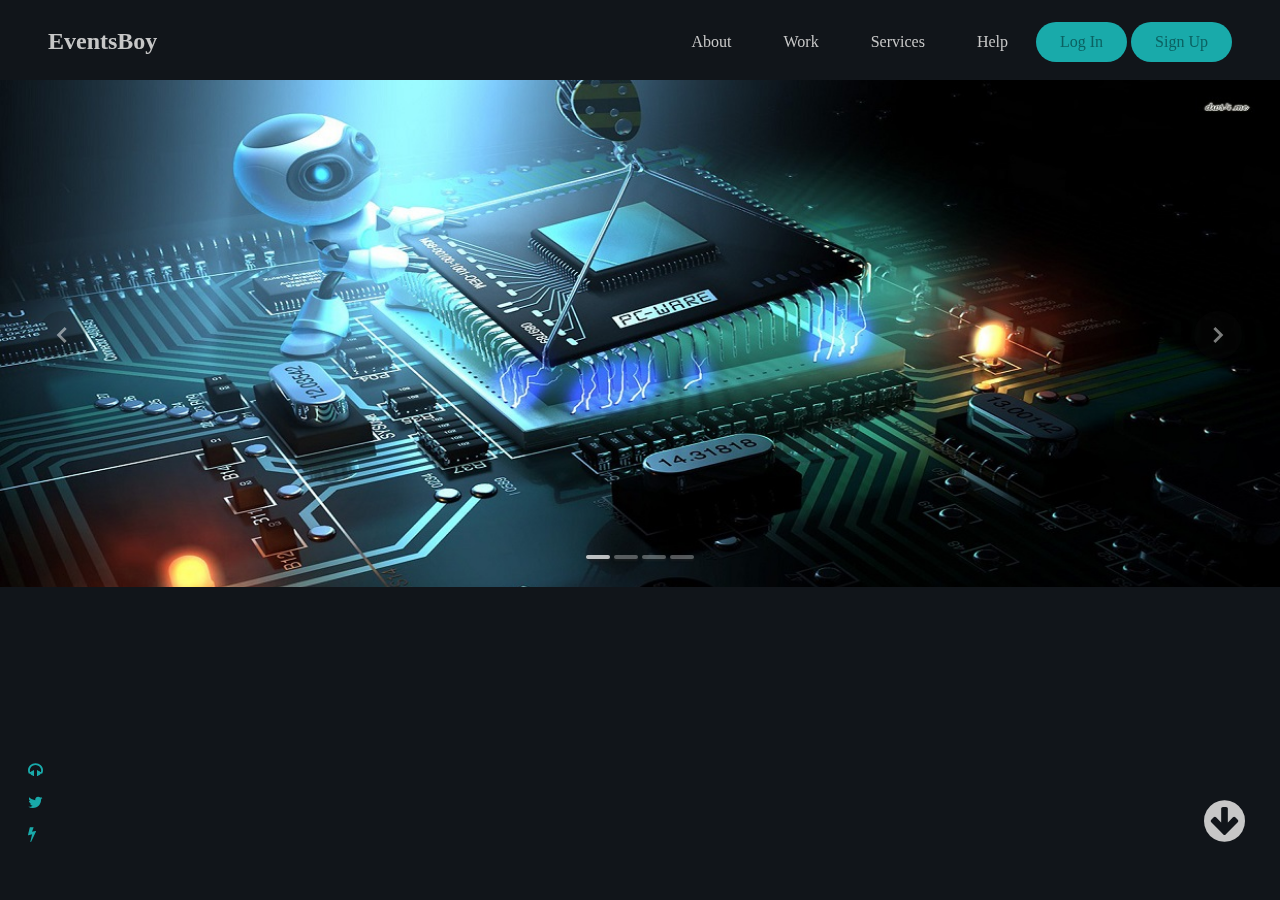
<file: index.html>
<!DOCTYPE html>
<html lang="en">
    <head>
        <title>EventsBoy - Help to those Who Need</title>
        <meta charset="UTF-8">
        <meta name="viewport" content="width=device-width,user-scalable=no,initial-scale=1">
        <link href="style.css" rel="stylesheet">
        <link href="https://stackpath.bootstrapcdn.com/font-awesome/4.7.0/css/font-awesome.min.css" rel="stylesheet" integrity="sha384-wvfXpqpZZVQGK6TAh5PVlGOfQNHSoD2xbE+QkPxCAFlNEevoEH3Sl0sibVcOQVnN" crossorigin="anonymous">
    </head>
    <body>
            <header>
                    <h2>EventsBoy</h2>

                    <div class="hamberger">
                        <span></span>
                        <span></span>
                        <span></span>
                    </div>

                    <nav>
                        <a href="#">About</a>
                        <a href="#">Work</a>
                        <a href="#">Services</a>
                        <a href="#">Help</a>
                        <a href="login.php" class="bt logsign">Log In</a>
                        <a href="signup.php" class="logsign">Sign Up</a>
                    </nav>
                    
                    <div class="icon">
                        <i class="fa fa-headphones" aria-hidden="true"></i><br>
                        <i class="fa fa-twitter" aria-hidden="true"></i><br>
                        <i class="fa fa-bolt" aria-hidden="true"></i><br>
                    </div>
                    
                    <div class="arrow">
                        <i class="fa fa-arrow-circle-down" aria-hidden="true"></i>
                    </div> 
                </header>
        <div class="slider" id="slider">
		    <div>
			    <img src="img/slider1.jpg">
		    </div>
		    <div>
			    <img src="img/slider2.jpg">
		    </div>
		    <div>
		    	<img src="img/slider3.jpg">
            </div>
		    <div>
		    	<img src="img/slider4.jpg">
		    </div>
		

		    <button class="prev">
		    	<svg xmlns="http://www.w3.org/2000/svg" width="24" height="24" viewBox="0 0 24 24"><path d="M5 3l3.057-3 11.943 12-11.943 12-3.057-3 9-9z"/></svg>
		    </button>
		    <button class="next">
		    	<svg xmlns="http://www.w3.org/2000/svg" width="24" height="24" viewBox="0 0 24 24"><path d="M5 3l3.057-3 11.943 12-11.943 12-3.057-3 9-9z"/></svg>
		    </button>

		    <!-- Slider Background-->
		    <img src="[data-uri]">
		    <!-- Swicthes -->
		    <span>
			<!--<i class="active"></i>
			<i></i>
			<i></i>-->
		    </span>
	    </div>

    <script src="res/script.main.js"></script>
    </body>
</html>
</file>
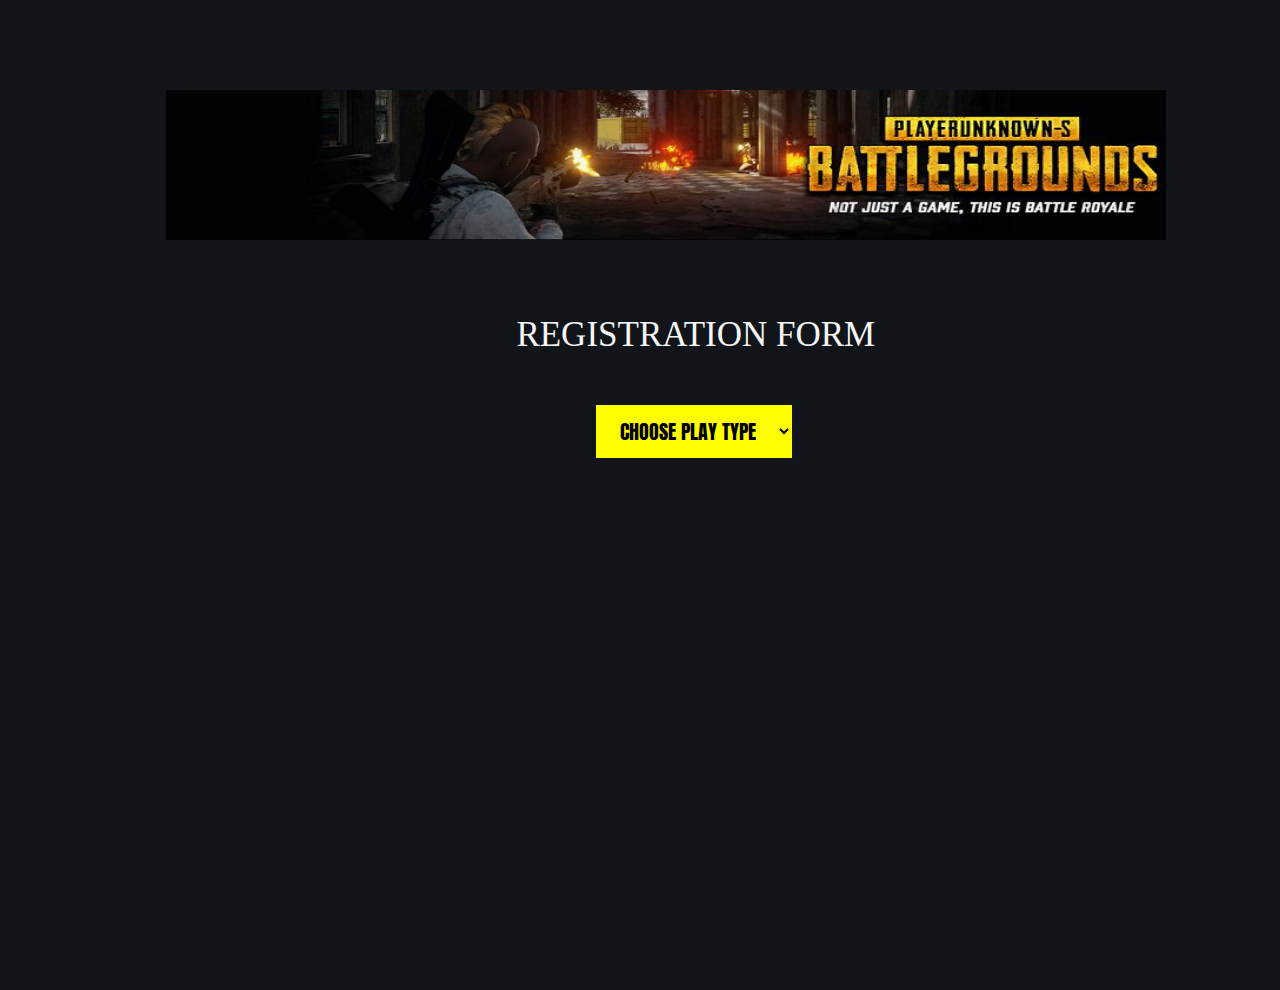
<file: events/submition.html>
<!DOCTYPE html>
<html lang="en">
    <head>
        <title></title>
        <meta charset="UTF-8">
        <meta name="viewport" content="width=device-width, initial-scale=1">
        <link href="../style.css" rel="stylesheet">
        <link href="style1.css" rel="stylesheet">
        <link href="https://fonts.googleapis.com/css?family=Anton" rel="stylesheet">

    </head>
    <body>
        <container id="content">
        <div class="eventform">
            <div class="gameimg">
                <img src="../img/Banner.jpg" alt="Picture">
            </div>

            <div class="text">
                REGISTRATION FORM
            </div>
            <form id="pubg_signup_form">
            <div class="gameop">
                <select id="case">
                    <option>CHOOSE PLAY TYPE</option>
                    <option>SOLO</option>
                    <option>DUO</option>
                    <option>SQUAD</option>
                </select>
            </div>
            <div id="solo">
                <input type="text" name="" placeholder="ENTER PUBG ID">
                <input type="text" name="" placeholder="ENTER USERNAME">
                <input type="text" name="" placeholder="ENTER YOUR EMAIL">
                <input type="text" name="" placeholder="ENTER PAYTM MOBILE NUMBER">
                <input type="checkbox" name="" value=""><a href="#">I agree with Terms and Policies</a>
                <button id="solobtn">SUBMIT</button>
                <button id="solobtn2">CANCEL</button>
            </div>
            <div id="duo">
                <input type="text" name="" placeholder="TEAM NAME">
                <input type="text" name="" placeholder="ENTER PUBG ID">
                <input type="text" name="" placeholder="PLAYER1 NAME">
                <input type="text" name="" placeholder="ENTER EMAIL">
                <input type="text" name="" placeholder="PLAYER2 NAME">
                <input type="text" name="" placeholder="ENTER PAYTM MOBILE NUMBER">
                <input type="checkbox" name="" value=""><a href="#">I agree with Terms and Policies</a>
                <button id="duobtn">SUBMIT</button>
                <button id="duobtn2">CANCEL</button>
                
            </div>
            <div id="squad">
                <input type="text" name="" placeholder="Team Name">       
                <input type="text" name="" placeholder="Pubg Gaming Id">
                <input type="text" name="" placeholder="Player1 Gaming Name">
                <input type="text" name="" placeholder="Player2 Gaming Name">
                <input type="text" name="" placeholder="Player3 Gaming Name">
                <input type="text" name="" placeholder="Player4 Gaming Name">
                <input type="text" name="" placeholder="Registered Email">
                <input type="text" name="" placeholder="Paytm Mobile No.">
                <input type="checkbox" name="" value=""><a href="#">I agree with Terms and Policies</a>
                <button id="squadbtn">SUBMIT</button>
                <button id="squadbtn2">CANCEL</button>
            </div>
            </form>
        </div>
        </container>

        


        
        <script src="../res/script.submition.js"></script>
    </body>
</html>
</file>
<file: style.css>
body {
    margin: 0;
    padding: 0;
    background-color: rgb(17, 21, 26);
    font-family: "Trebuchet MS";
}
a {
    color: inherit;
    text-decoration: none;
}
header {
    color: rgb(199, 199, 199);
    padding: 0.5rem 3rem;
    position: fixed;
    top: 0;
    left: 0;
    right: 0;
    z-index: 100;
}
header h2 {
    display: inline-block;
}
nav {
    float: right;
}
nav a {
    display: inline-block;
    padding: 8px 24px;
    line-height: 3.3rem;
}

@media (min-width: 700px) {
    nav .logsign {
        line-height: 1.5rem;
        background-color: #19AAAA;
        border-radius: 30px;
        color: rgb(11, 97, 97); 
    }
}

header .hamberger {
    float: right;
    display: none;
    position: relative;
    z-index: 10;
}
header .hamberger span {
    display: block;
    width: 1.4rem;
    height: 3px;
    margin: 5px;
    background-color: #fff;
}

.icon {
    position: fixed;
    bottom: 50px;
    left: 20px;
    cursor: pointer;
}
.icon .fa{
    margin: 8px;
    color: #19AAAA;
}
.arrow {
    float: right;
    bottom: 50px;
    right: 30px;
    position: fixed;
}
.arrow .fa {
    font-size: 3rem;
    padding: 5px;
    float: right;
}
.fa:hover {
    transition: 0.5s;
    transform: scale(1.4);
}

/* Responsive for Mobile phone */

@media (max-width: 800px) { 
    nav {
        display: block;
        position: absolute;
        width: 240px;
        height: 100vh;
        background-color: rgb(9, 60, 80);
        top: 0;
        right: -300px;
        padding-top: 100px;
        transition: 0.5s all;
    }
    nav a {
        display: block;
        padding-left: 50px;
        transition: 0.2s;
        border-bottom: 1px solid rgba(255, 255, 255, 0.2);
    }
    nav a:hover {
        background: #fff;
        color: rgb(11, 97, 97);
    }
    nav a.bt {
        background: #fff;
        color: rgb(11, 97, 97);
    }
    header .hamberger:hover ~ nav , nav:hover {
        right: 0;
    }
    
    header .hamberger span {
        transition: 0.4s all;
    }
    header .hamberger {
        display: block;
        margin-top: 1.3rem;
    }
    header .hamberger:hover span:nth-child(2){
        transform: translate(100px, 0);
    }
    header .hamberger:hover span:first-child {
        transform: rotate(-45deg) translate(0,11px);
    }
    header .hamberger:hover span:last-of-type {
        transform: rotate(45deg) translate(0,-11px);
    }
}


/* Slider Design */

.slider {
    margin-top: 80px;
	position: relative;
	overflow: hidden;
}
.slider div {
	display: block;
	max-height: 100vh;
	overflow: hidden;
	background: #000000;
	position: absolute;
	left: -100%;
	width: 100%;
	opacity: 0;
	transition: 1s left ease, 1s opacity ease;
}
.slider div.close {
	opacity: 0;
	left: 100%;
}
.slider div.show {
	z-index: 10;
	opacity: 1;
	left: 0;
}
.slider > img {
	display: block;
	width: 100%;
	max-height: 90vh;
}
.slider div > img {
	display: block;
	width: 100%;
}
.slider span {
	z-index: 11;
	display: block;
	position: absolute;
	bottom: 5%;
	left: 50%;
	transform: translate(-50%, 0);
}
.slider span i {
	float: left;
	content: " ";
	display: block;
	width: 1.5rem;
	height: 0.25rem;
	border-radius: 0.25rem;
	box-shadow: 0 0.125rem 0.125rem rgba(40, 40, 40, 0.4);
	background: rgba(255, 255, 255, 0.322);
	margin: 0.125rem;
	transition: 0.7s all;
}
.slider span i.active {
	background: rgba(255, 255, 255, 0.726);
}
.slider button {
	z-index: 11;
	position: absolute;
	top: calc(50% - 1.4rem);
	height: 1.4rem;
	width: 1.4rem;
	padding: 1.5rem;
	border: none;
	border-radius: 50%;
	background: rgba(17, 17, 17, 0.333);
	transition: 0.4s all;
	opacity: 0.6;
}
.slider button svg {
	position: absolute;
	top: 50%;
	left: 50%;
	transform: translate(-50%, -50%);
	width: 1rem;
	height: 1rem;
	fill: rgba(255, 255, 255, 0.8);
	transition: 0.3s all;
}
.slider button.prev {
	left: 3%;
	transform: rotate(180deg);
}
.slider button.next {
	right: 3%;
}
.slider button:hover {
	background: rgba(0, 0, 0, 0.8);
	cursor: pointer;
}

/* Responsive Slider Styles */
@media (max-width: 600px) {
	.slider button {
		padding: 1rem;
	}
}



/* Login Session */
#error {
    color: red;
    display: inline-block;
    margin-left: 40px;
    text-align: center;
}
#loginbt {
    float: right;
}
#round {
    background: rgb(35, 168, 57);
    text-align: center;
    cursor: pointer;
    padding: 16px 16px;
    margin-top: 10px;
    border-radius: 50%;
}
#btnbg  {
    position: absolute;
    right: 0px;
    top: -300px;
    width: 200px;
    text-align: center;
    line-height: 60px;
    height: 7vh;
    transition: 0.5s;
}
#btnbg {
    background: #13922f;
}
#btnbg button{
    cursor: pointer;
    background: transparent;
    border: none;
    color: #fff;
    font-size: 28px;
}
.success {
    color: rgb(26, 182, 46);
}
.container {
    position: absolute;
    left: 50%;
    top: 50%;
    min-width: 700px;
    background: rgb(255, 255, 255);
    transform: translate(-50%,-50%);
    margin-top: 30px;
}
.container .wcimg {
    float: left;
    display: block;
}
.container form {
    width: calc(50% - 26px);
    padding: 13px;
    margin-top: 50px;
    float: right;
}
.container form input {
    padding: 10px 20px;
    border: none;
    width: calc(100% - 40px);
    position: relative;
    z-index: 1;
    margin-bottom: 8px;
    color: #000;
    background: transparent;
    border-bottom: 1px solid rgba(54, 53, 53, 0.753);
}
.container form button {
    margin-top: 20px;
    background: #000000;
    color: #fff;
    border: none;
    cursor: pointer;
    border-radius: 30px;
    padding: 8px 30px;
}
.container form button:hover {
    background: #258a0c;
}
.container form a {
    margin-left: 60px;
}
.container form a:hover {
    color: rgb(255, 255, 255);
    text-decoration: underline;
}
@media (max-width: 700px) {
    .container {
        min-width: 200px;
        max-width: 600px;
        overflow: hidden;
    }
    .container .wcimg {
        margin-top: -50px;
    }
    .container form {
        float: none;
        padding: 30px;
        width: calc(100% - 60px);
        padding-bottom: 40px;
        overflow: hidden;
    }
    .container input::placeholder {
        opacity: 0.8;
        font-size: 1rem;
    }
    .container form button {
        display: block;
    }
    .container form a {
        margin-left: 0;
        display: block;
        margin-top: 19px;
    }
    #loginbt #round {
        display: none;
    }
    #loginbt #btnbg {
        display: block;
        position: absolute;
        top: 380px;
        left: 2px;
        width: 100%;
        right: 0;
        background-color : rgb(209, 19, 19); 
    }
}

/* Signup */
.container2 {
    position: absolute;
    left: 50%;
    top: 50%;
    transform: translate(-50%,-50%);
    width: 700px;
    height: 60vh;
    padding-top: 2px;
    padding-left: 5px;
    box-shadow: 0px 0px 5px #000;
}
.container2 h2 {
    color: #776d6d;
    margin-top: 50px;
}
.container2 form {
    overflow: hidden;
    text-align: center;
    width: 40%;
    height: 100%;
    margin-left: 10px;
    margin-right: 10px;
}
.container2 form input {
    width: calc(100% - 48px);
    padding: 14px 0px;
    border: none;
    color: #fff;
    background: transparent;
    border-bottom: 1px solid #ccc;
}
.container2 button {
    margin-top: 30px;
    background: rgb(214, 66, 40);
    color: #fff;
    padding: 8px 18px;
    z-index: 4;
    border: none;
}
.wcimg1 {
    float: right
}
.wcimg1 img {
    height: 60vh;
    width: 400px;
}
.homebt {
    border: 1px solid #fff;
    padding: 8px 12px;
    display: inline-block;
    margin-top: 30px;
    background-color: #13922f;
    border-radius: 5px;
}
@media (max-width:700px){
    .container2 {
        width: 400px;
        height: 600px;
    }
    .container2 h2 {
        margin-top: 30px;
    }
    .container2 .wcimg1 img {
        width: 400px;
        padding: 2px 2px;
        height: 250px;
    }
    .container2 form {
        padding-top: -200px;
        width: calc(100% - 2px);
    }
}
</file>
<file: events/style1.css>
body{
    margin: 0;
    padding: 0;
}
#content{
    height:100%;
    width: 1000px;
    position: absolute;
    left:13%;
    top: 10%;
    
}
img{
    height:150px;
    width: 100%;
}
.text{
    font-family: 'Anton', sans-serif;
    font-family: 'Lobster', cursive;
    font-size: 35px;
    color:whitesmoke;
    position: absolute;
    top:25%;
    left: 35%;
}
#pubg_signup_form{
    position: absolute;
    top: 35%;
    left:43%;
}
#case{
    border: none;
    background-color: yellow;
    padding: 10px 20px;
    font-size: 20px;
    font-family: 'Anton', sans-serif;

}
option{
    background-color: cornsilk;
}
#solo{
    position: absolute;
    top:100px;
    left: -30px;
    color: whitesmoke;
}
input[type="text"]{
    background-color:#000;
    padding: 15px 45px;
    border: none;
    margin: 2px;
    color: #fff;
}
input[type="checkbox"] {
    margin-top: 20px;
    margin-left: 20px;
    
}
#duo{
    position: absolute;
    top:100px;
    left: -30px;
    color: whitesmoke;
}
#squad{
    position: absolute;
    top:100px;
    left: -30px;
    color: whitesmoke;
}
#solobtn{
    border: none;
    margin-top: 20px;
    padding: 10px 30px;
    font-family: 'Anton', sans-serif;
    font-family: 'Lobster', cursive;
    background-color: green;
}
#solobtn2
{
    border: none;
    margin-top: 20px;
    padding: 10px 30px;
    margin-left: 15px;
    font-family: 'Anton', sans-serif;
    font-family: 'Lobster', cursive;
    background-color: red;
}
#duobtn{
    border: none;
    margin-top: 20px;
    padding: 10px 30px;
    font-family: 'Anton', sans-serif;
    font-family: 'Lobster', cursive;
    background-color: green;
}
#duobtn2
{
    border: none;
    margin-top: 20px;
    padding: 10px 30px;
    margin-left: 15px;
    font-family: 'Anton', sans-serif;
    font-family: 'Lobster', cursive;
    background-color: red;
}
#squadbtn{
    border: none;
    margin-top: 20px;
    padding: 10px 30px;
    font-family: 'Anton', sans-serif;
    font-family: 'Lobster', cursive;
    background-color: green;
}
#squadbtn2
{
    border: none;
    margin-top: 20px;
    padding: 10px 30px;
    margin-left: 15px;
    font-family: 'Anton', sans-serif;
    font-family: 'Lobster', cursive;
    background-color: red;
}
</file>
